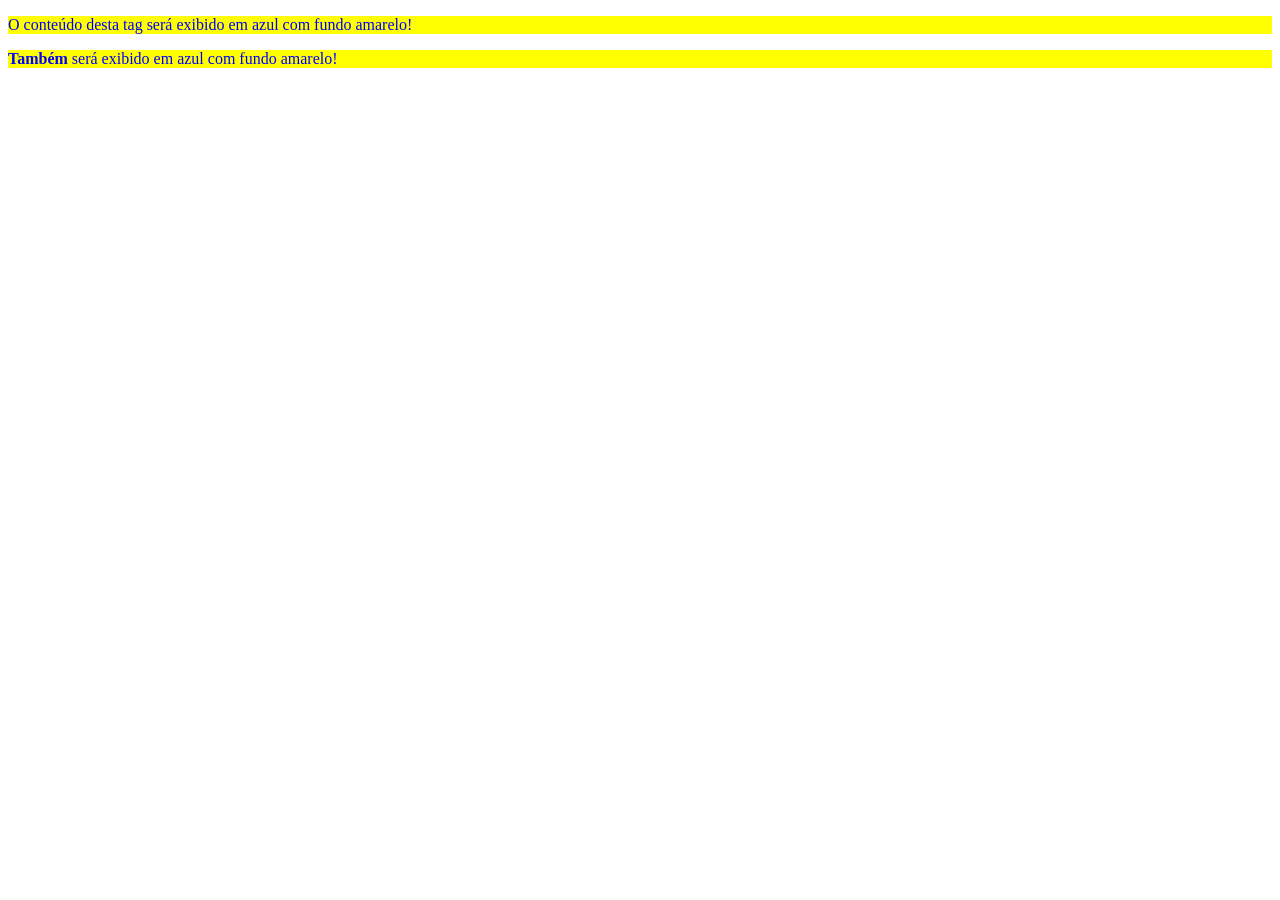
<file: aula-1905/arquivo_externo/index.html>
<!DOCTYPE	html>
<html>
		<head>
				<meta	charset="utf-8">
				<title>MusicDot	|	Sobre	a	empresa</title>
				<!--	Inclusão	do	arquivo	CSS	-->
				<link	rel="stylesheet"	href="estilos.css">
		</head>
		<body>
				<p>
						O	conteúdo	desta	tag	será	exibido	em	azul	com	fundo	amarelo!
				</p>
				<p>
						<strong>Também</strong>	será	exibido	em	azul	com	fundo	amarelo!
				</p>
		</body>
</html
</file>
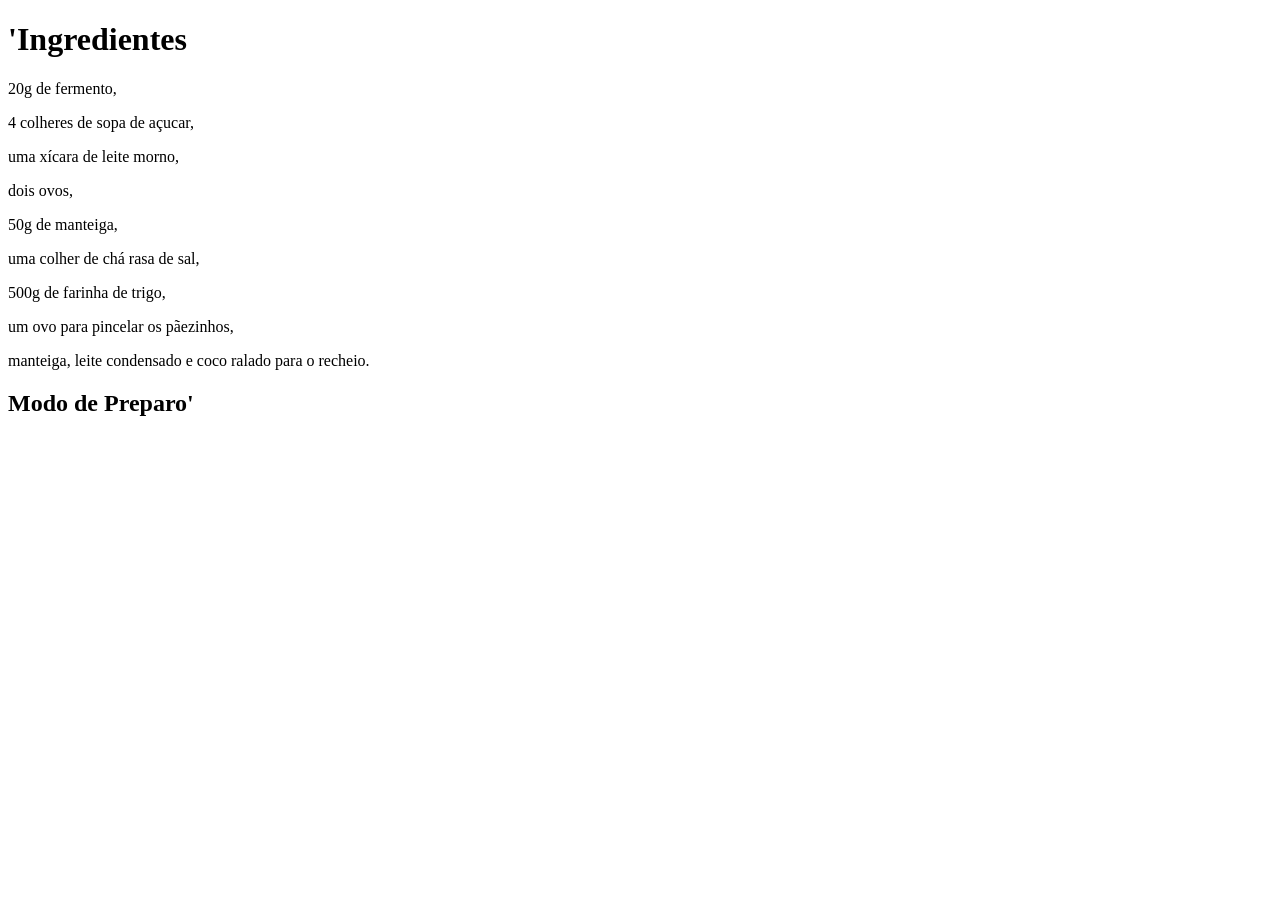
<file: aula-1905/atividade/index.html>
<!DOCTYPE html>
<html lang="pt-br">
    <head>
        <meta charset="UTF-8" />
        <title>receita de fatias húngaras'</title>
    </head>
    <body>
        <h1>'Ingredientes</h1>
        <p>20g de fermento,</p>
        <p>4 colheres de sopa de açucar,</p>
        <p>uma xícara de leite morno,</p>
        <p>dois ovos,</p>
        <p>50g de manteiga,</p>
        <p>uma colher de chá rasa de sal,</p>
        <p>500g de farinha de trigo,</p>
        <p>um ovo para pincelar os pãezinhos,</p>
        <p>manteiga, leite condensado e coco ralado para o recheio.</p>
        <h2>Modo de Preparo'</h2>
        <p></p>
    </body>
</html>
</file>
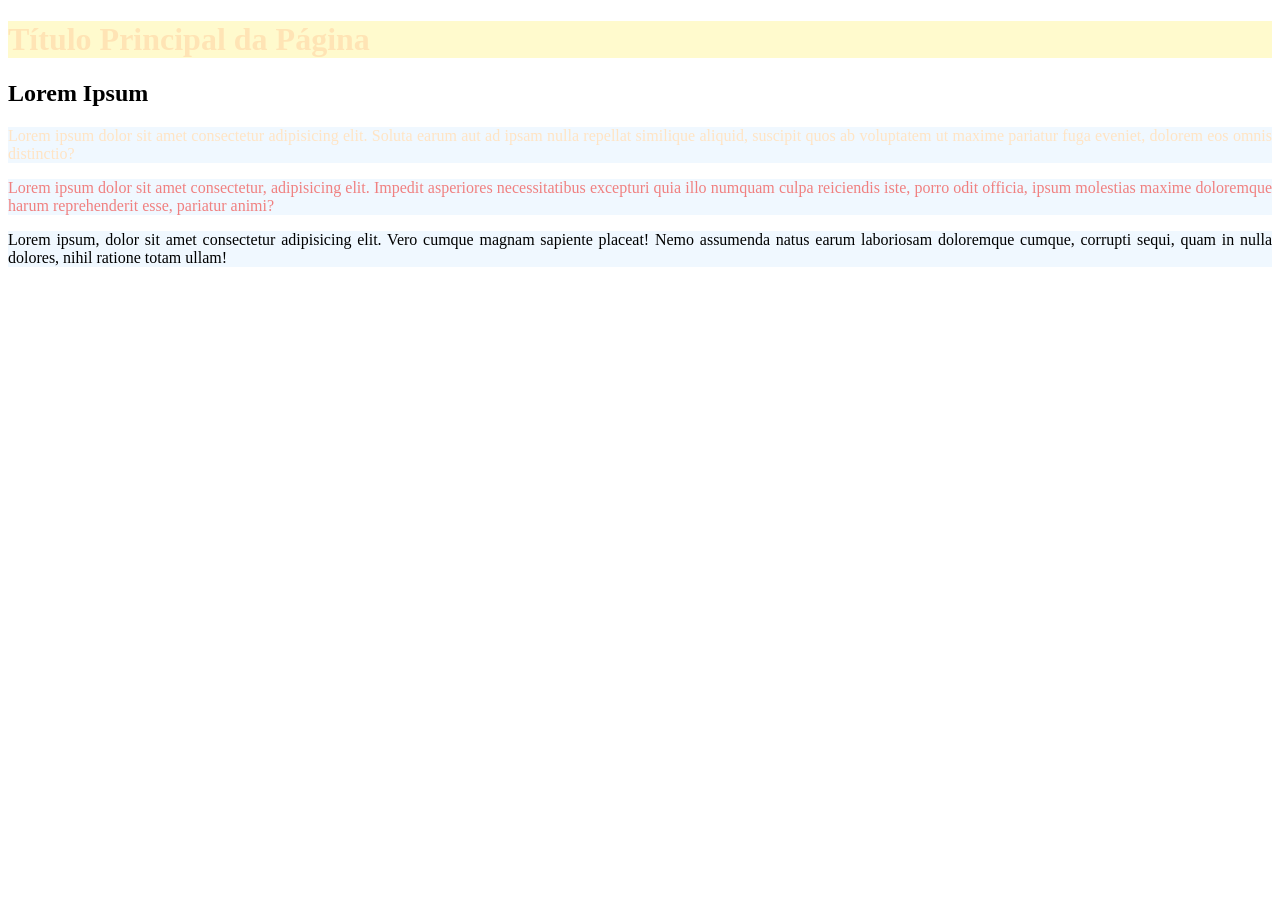
<file: aula-0206/main.html>
<!doctype html>
<html lang="'pt-br">
    <head>
        <meta charset="UTF-8" />
        <meta name="viewport" content="width=device-width, initial-scale=1.0" />
        <link rel="stylesheet" href="estilos.css" />
    </head>
    <body>
        <h1 id="titulo-principal">Título Principal da Página</h1>
        <h2>Lorem Ipsum</h2>
        <p id="paragraf1" class="paragrafo">Lorem ipsum dolor sit amet consectetur adipisicing elit. Soluta earum aut ad ipsam nulla repellat similique aliquid, suscipit quos ab voluptatem ut maxime pariatur fuga eveniet, dolorem eos omnis distinctio?</p>
        <p id="paragraf2" class="paragrafo">Lorem ipsum dolor sit amet consectetur, adipisicing elit. Impedit asperiores necessitatibus excepturi quia illo numquam culpa reiciendis iste, porro odit officia, ipsum molestias maxime doloremque harum reprehenderit esse, pariatur animi?</p>
        <p id="paragraf3" class="paragrafo">Lorem ipsum, dolor sit amet consectetur adipisicing elit. Vero cumque magnam sapiente placeat! Nemo assumenda natus earum laboriosam doloremque cumque, corrupti sequi, quam in nulla dolores, nihil ratione totam ullam!</p>
    </body>
</html>
</file>
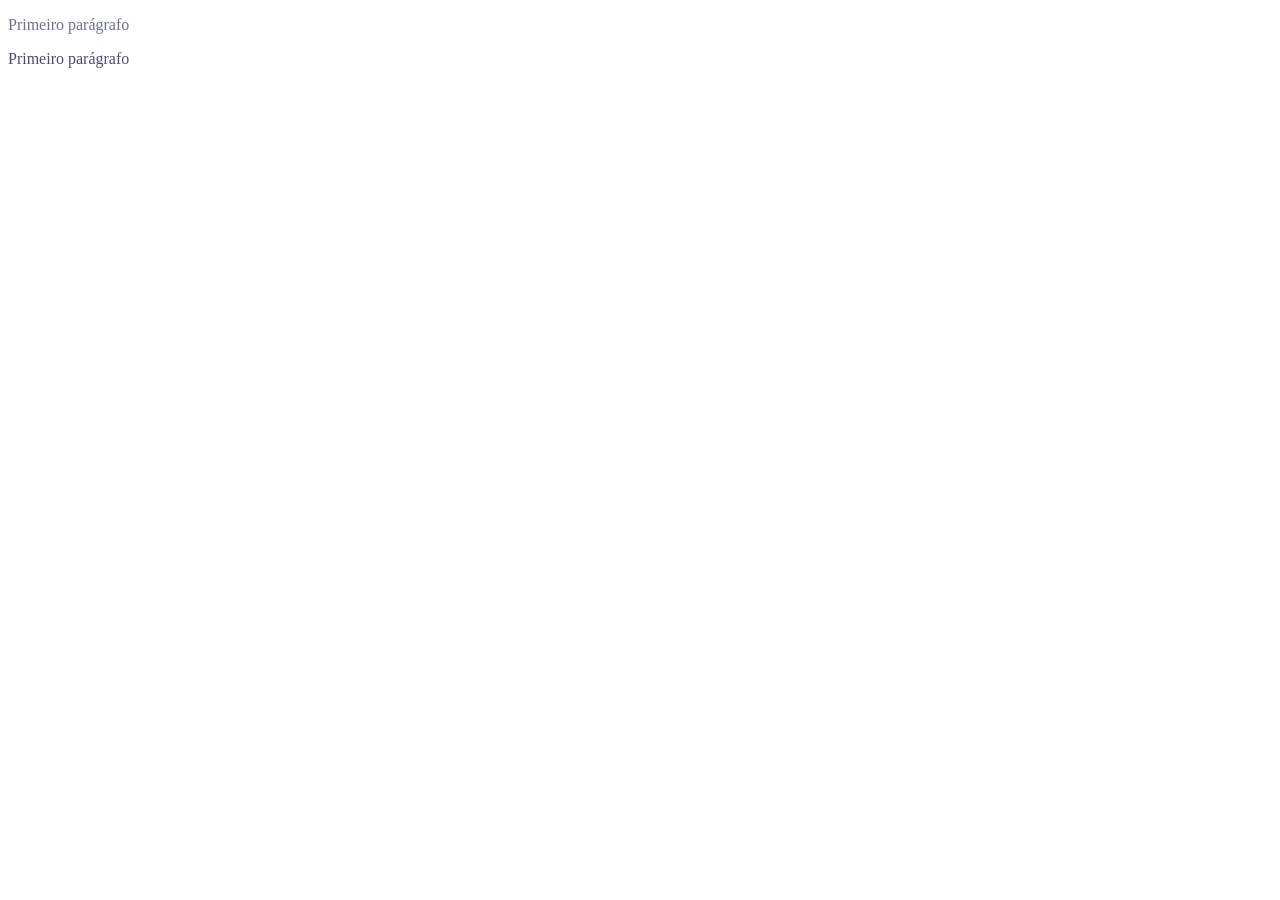
<file: aula-1205/primeiro_css.html>
<!DOCTYPE html>
<html lang="pt-br">
<head>
    <title>Primeiro css</title>
    <meta charset="UTF-8"
</head>
<body>
    <p style="color: #6a738f">Primeiro parágrafo</p>
    <p style="color: #514875">Primeiro parágrafo</p>
</body>
</html>
</file>
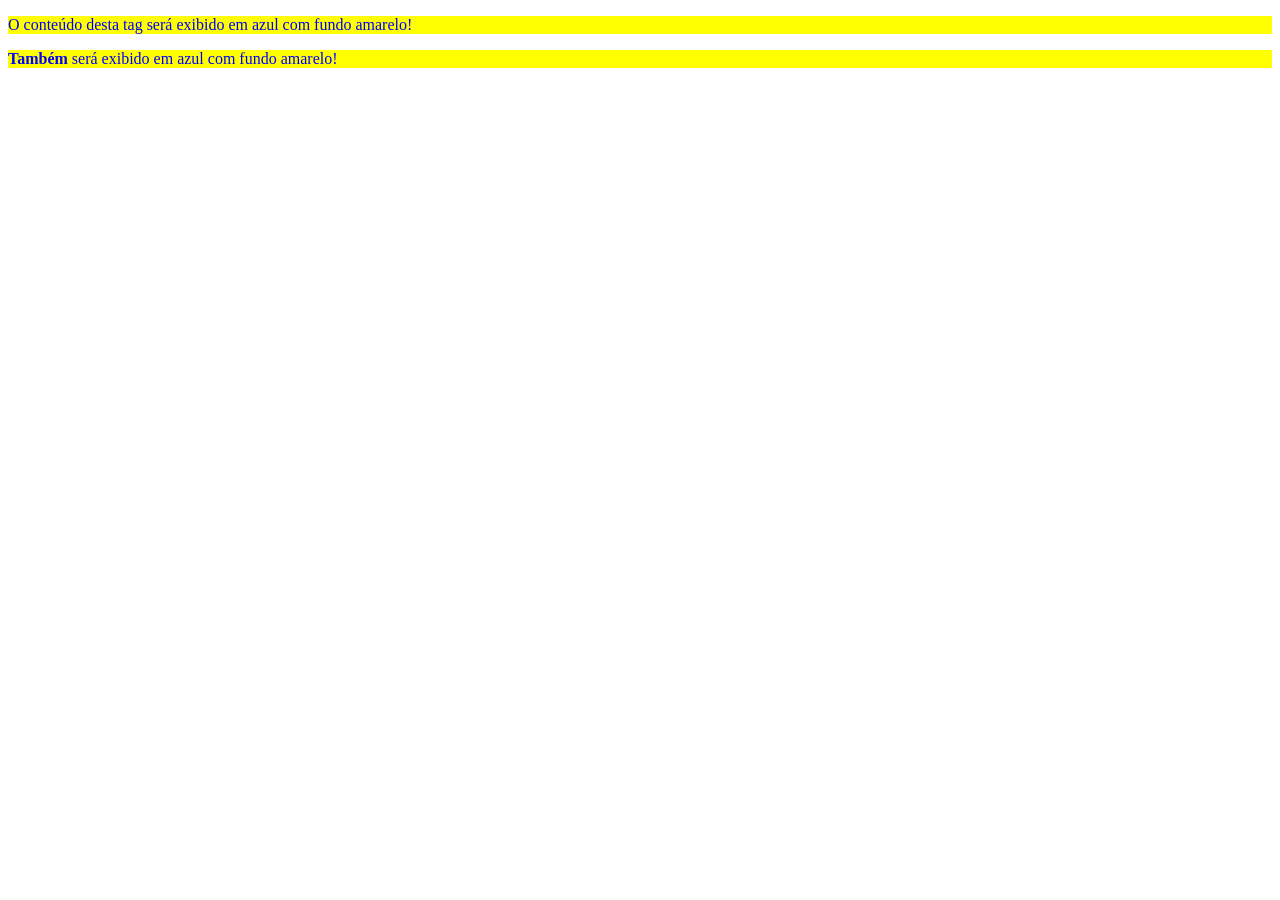
<file: aula-1205/segundo_css.html>
<!DOCTYPE html>
<html>
  <head>
    <meta charset="utf-8" />
    <title>Sobre a MusicDot</title>
    <style>
      p {
        color: blue;
        background-color: yellow;
      }
    </style>
  </head>
  <body>
    <p>O conteúdo desta tag será exibido em azul com fundo amarelo!</p>
    <p><strong>Também</strong> será exibido em azul com fundo amarelo!</p>
  </body>
</html>
</file>
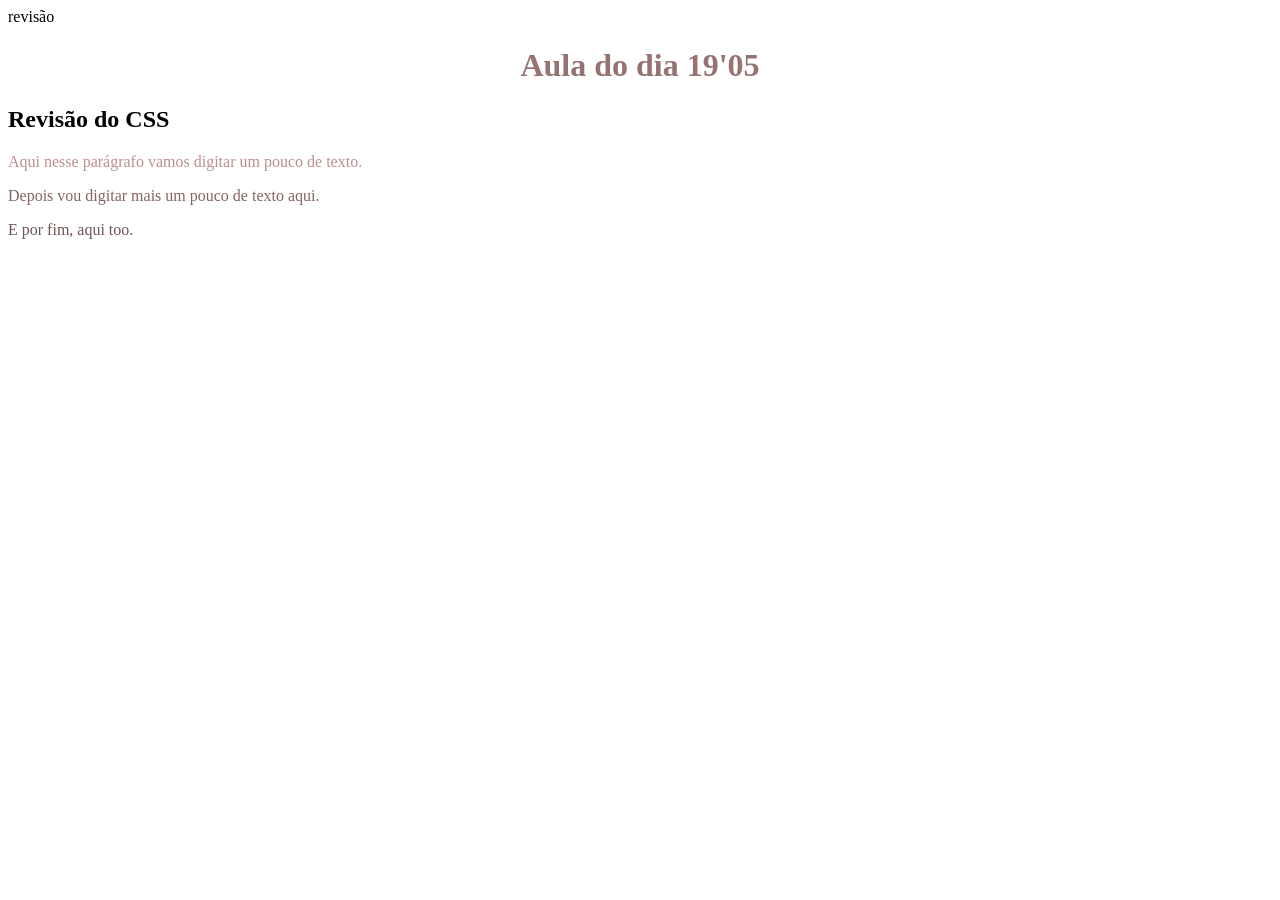
<file: aula-1905/revisao.html>
<!DOCTYPE html>
<html lang="pt-br">
    <head>
        <meta charset="UTF-8" />
        <meta name="viewport" content="width=device-width, initial-scale=1.0"
        <title>revisão</title>
        <style>
            h1 {
                color: #967272;
                text-align: center;
            } 
            h2 {
                color:#BB8B8F
                te right
            }
        </style>
    </head>
    <body> 
        <h1>Aula do dia 19'05</h1>
        <h2>Revisão do CSS</h2>
        <p>
        <font color="#BC8F8F"
        >Aqui nesse parágrafo vamos digitar um pouco de texto.</font>
    </p>
        <p>

        <font color="#836464"
        >Depois vou digitar mais um pouco de texto aqui.</font>
    </p>
        <p>
        <font color="#705555"
        >E por fim, aqui too.</font>
    </p>
    </body>
</html>
</file>
<file: aula-1905/arquivo_externo/estilos.css>
p {
    color: blue;
    background-color: yellow;
}
</file>
<file: aula-0206/estilos.css>
#titulo-principal {
    color:moccasin;
    background-color:lemonchiffon;
}

#paragraf1{
    color:bisque;
}
#paragraf2{
    color:lightcoral;
}
#paragraf{
    color:honeydew;
}

.paragrafo {
    text-align: justify;
    background-color:aliceblue;
}
</file>
